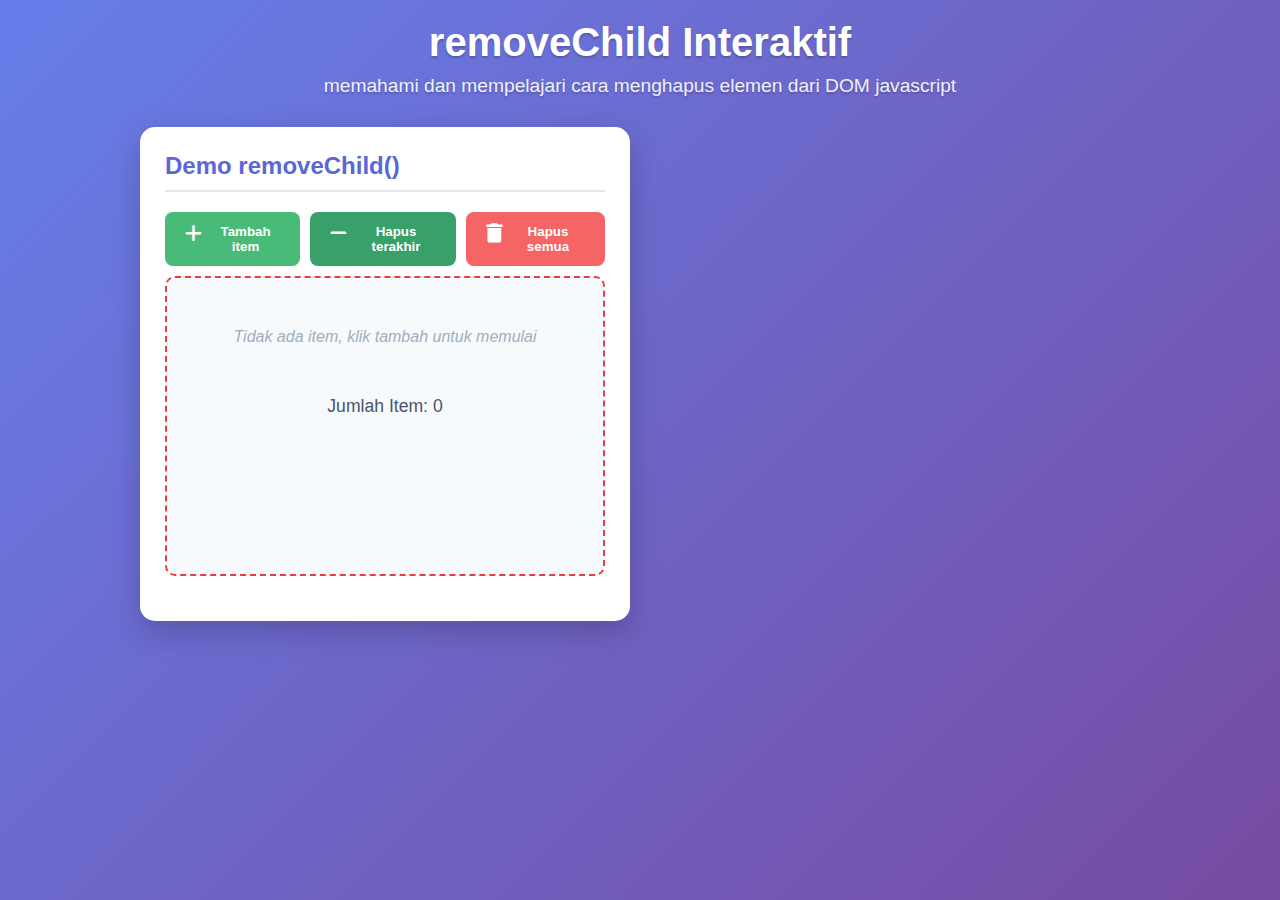
<file: coba-remove/index.html>
<!DOCTYPE html>
<html lang="en">
  <head>
    <meta charset="UTF-8" />
    <meta name="viewport" content="width=device-width, initial-scale=1.0" />
    <title>removeChild</title>
    <link rel="stylesheet" href="assets/css/style.css" />
    <link
      rel="stylesheet"
      href="https://cdnjs.cloudflare.com/ajax/libs/font-awesome/6.4.0/css/all.min.css"
    />
  </head>
  <body>
    <div class="container">
      <header>
        <h1>removeChild Interaktif</h1>
        <p class="subtitle">
          memahami dan mempelajari cara menghapus elemen dari DOM javascript
        </p>
      </header>

      <main>
        <div class="demo-panel">
          <h2 class="panel-title">Demo removeChild()</h2>

          <div class="controls">
            <button id="addItem"><i class="fas fa-plus"></i>Tambah item</button>

            <button id="removeLast">
              <i class="fas fa-minus"></i> Hapus terakhir
            </button>

            <button id="clearAll">
              <i class="fas fa-trash"></i> Hapus semua
            </button>
          </div>

          <div class="demo-area" id="itemContainer">
            <div class="empty-message">
              Tidak ada item, klik tambah untuk memulai
            </div>

            <div class="counter">
              Jumlah Item: <span id="itemCount">0</span>
            </div>
          </div>
        </div>
      </main>
      <!-- --- -->
    </div>

    <!-- javascript -->
    <script src="assets/js/script.js"></script>
  </body>
</html>
</file>
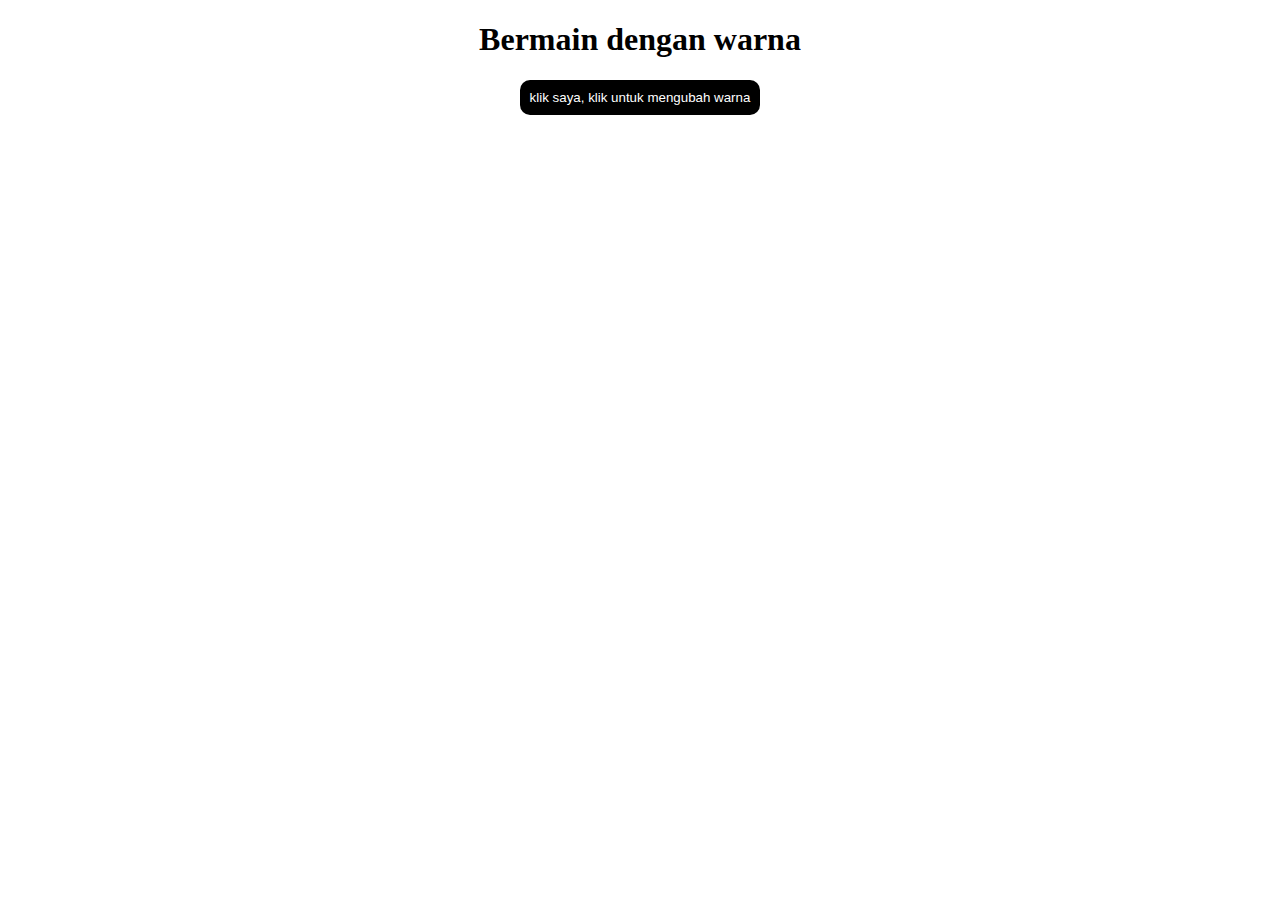
<file: DOM-bermain-dengan-warna-part-1-latihan/index.html>
<!DOCTYPE html>
<html lang="en">
  <head>
    <meta charset="UTF-8" />
    <meta name="viewport" content="width=device-width, initial-scale=1.0" />
    <title>latihan DOM P1</title>
    <link rel="stylesheet" href="assets/css/style.css" />
  </head>
  <body>
    <h1>Bermain dengan warna</h1>
    <script src="assets/js/script.js"></script>
  </body>
</html>
</file>
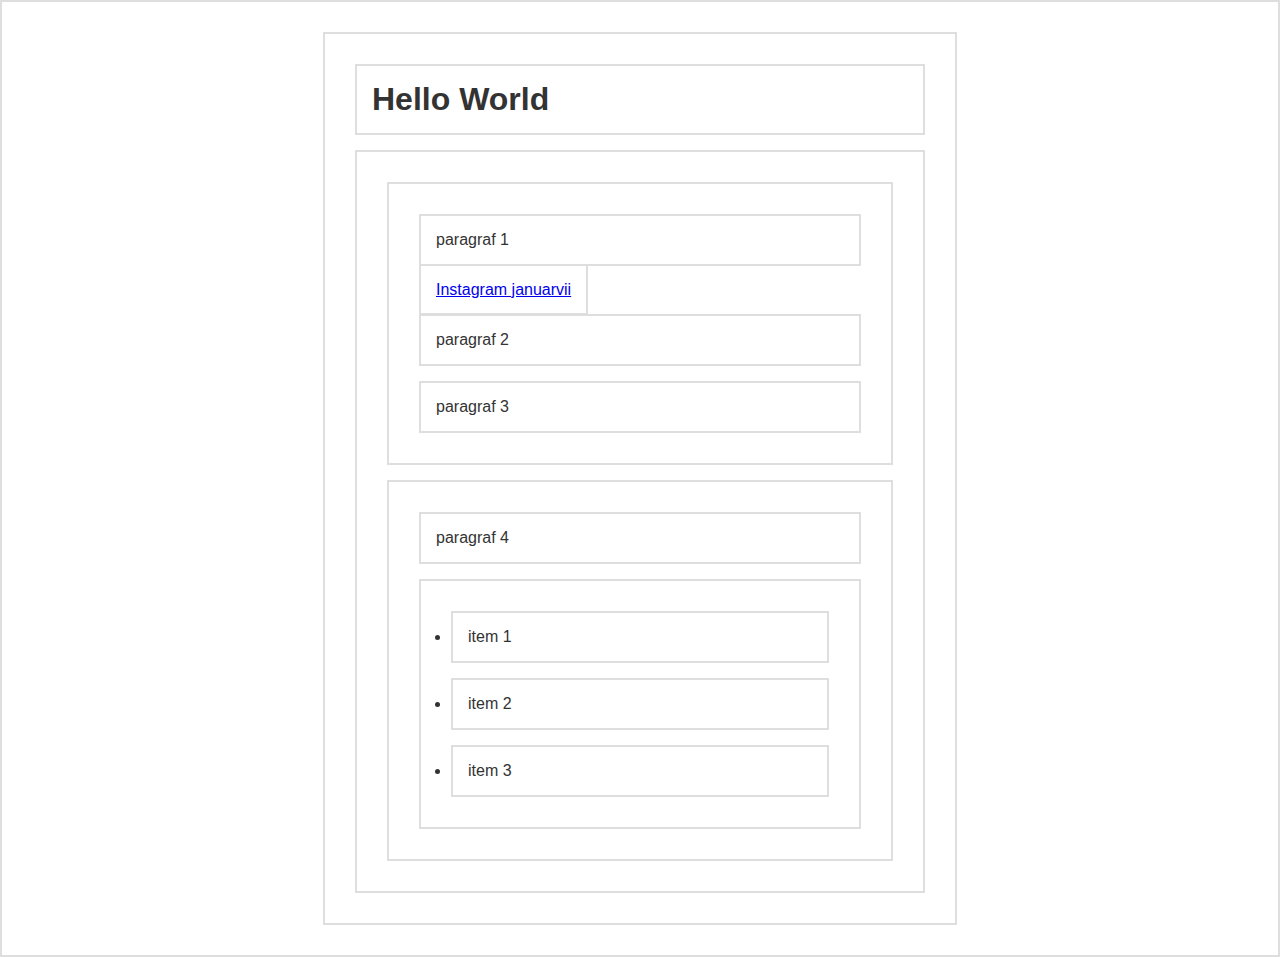
<file: DOM-event/index.html>
<!DOCTYPE html>
<html lang="en">
  <head>
    <meta charset="UTF-8" />
    <title>DOM event</title>
    <link rel="stylesheet" href="assets/css/style.css" />
  </head>
  <body>
    <h1 id="judul">Hello World</h1>
    <div id="container">
      <section id="a">
        <p class="p1">paragraf 1</p>
        <a href="http://instagram.com/januarvii">Instagram januarvii</a>
        <p class="p2">paragraf 2</p>
        <p class="p3">paragraf 3</p>
      </section>
      <section id="b">
        <p>paragraf 4</p>
        <ul>
          <li>item 1</li>
          <li>item 2</li>
          <li>item 3</li>
        </ul>
      </section>
    </div>

    <!-- javascript -->
    <script src="assets/js/script.js  "></script>
  </body>
</html>
</file>
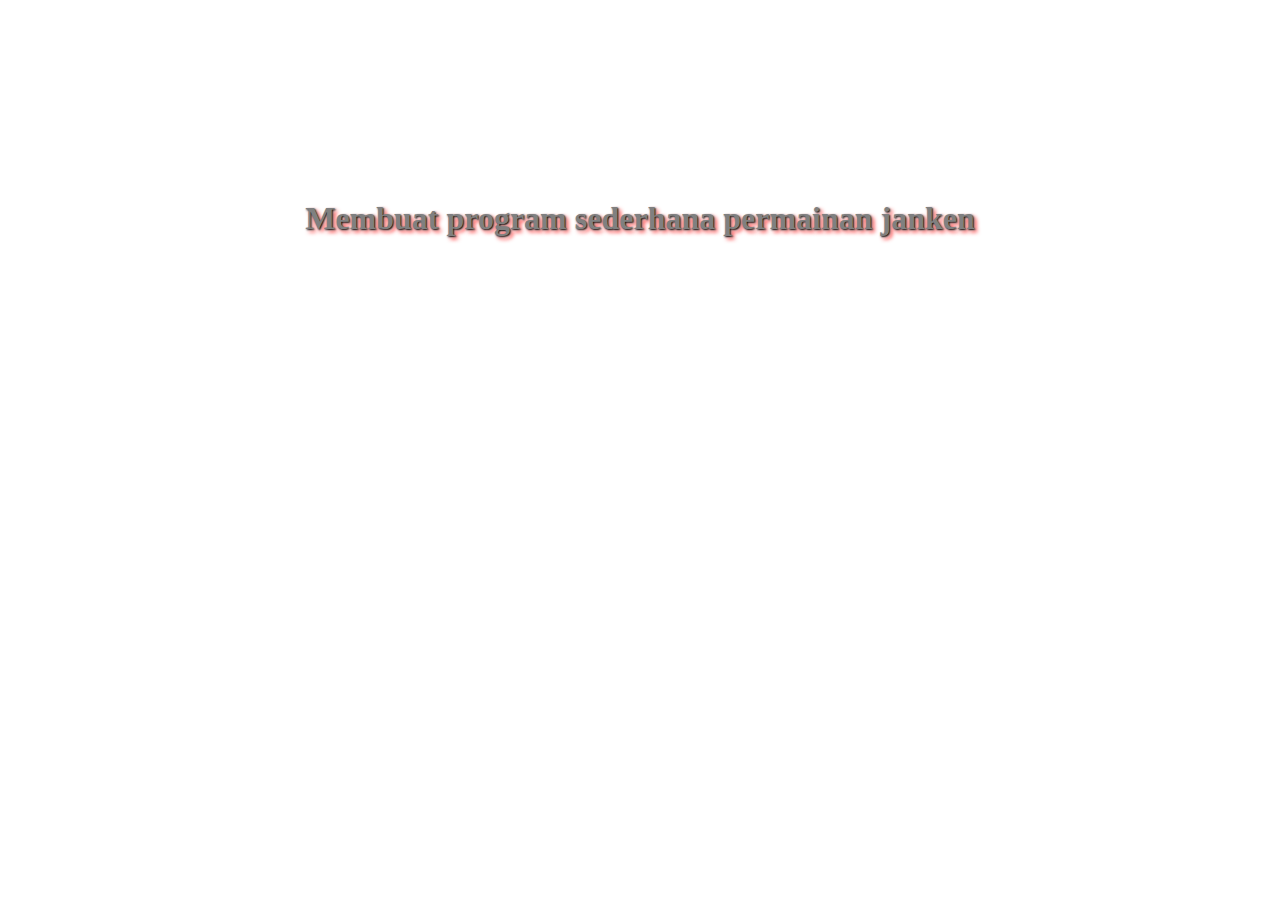
<file: DOM-game-janken-v2/index.html>
<!DOCTYPE html>
<html lang="en">
  <head>
    <meta charset="UTF-8" />
    <meta name="viewport" content="width=device-width, initial-scale=1.0" />
    <title>latihan 1, janken</title>
    <link rel="stylesheet" href="assets/css/style.css" />
  </head>
  <body>
    <h1>Membuat program sederhana permainan janken</h1>

    <script src="assets/js/script.js"></script>
  </body>
</html>
</file>
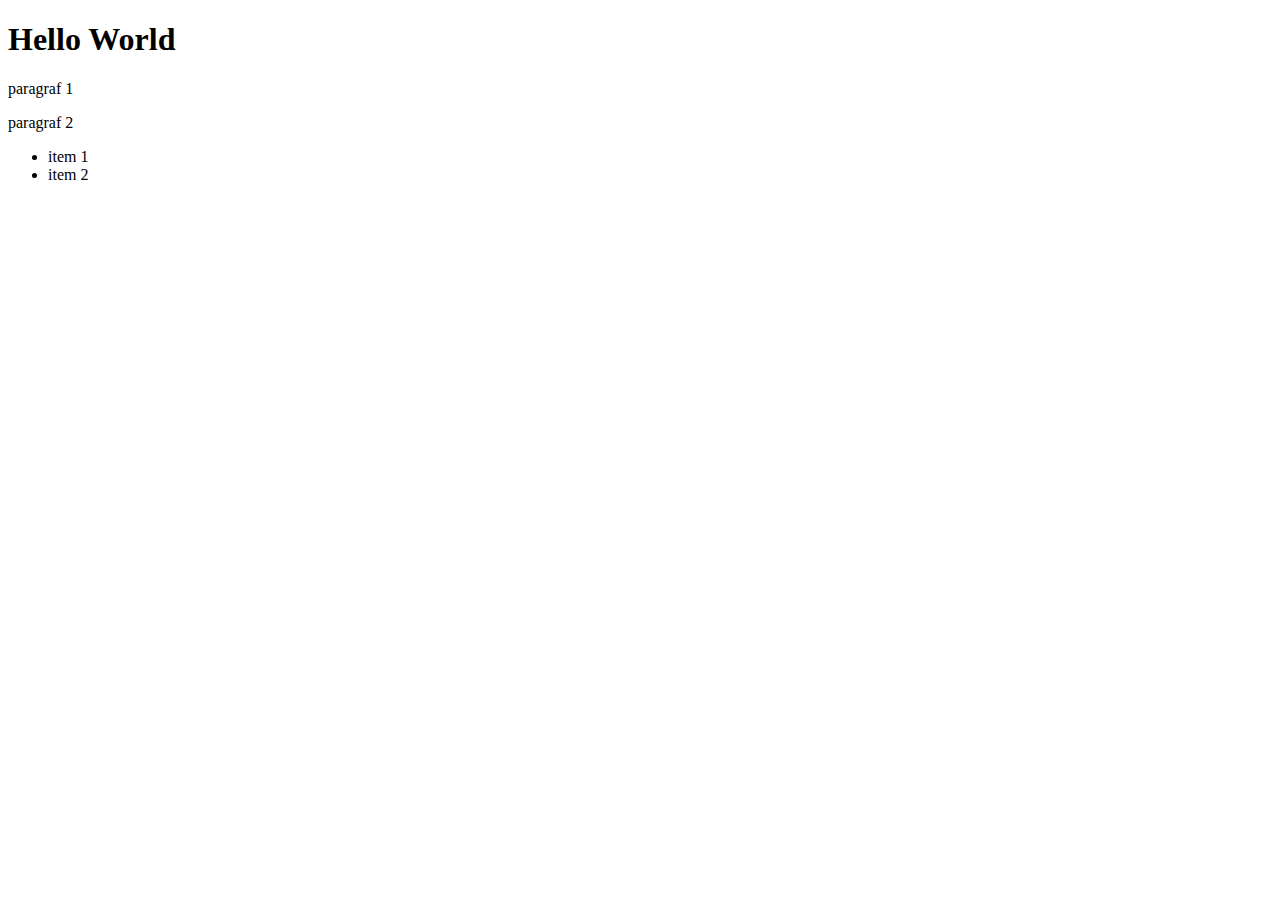
<file: DOM-intro/index.html>
<!DOCTYPE html>
<html lang="en">
<head>
    <meta charset="UTF-8">
    <meta name="viewport" content="width=device-width, initial-scale=1.0">
    <title>DOM intro</title>
</head>
<body>
    <h1>Hello World</h1>
    <p>paragraf 1</p>
    <p>paragraf 2</p>
    <ul>
        <li>item 1</li>
        <li>item 2</li>
    </ul>

    <script src="script.js"></script>
</body>
</html>
</file>
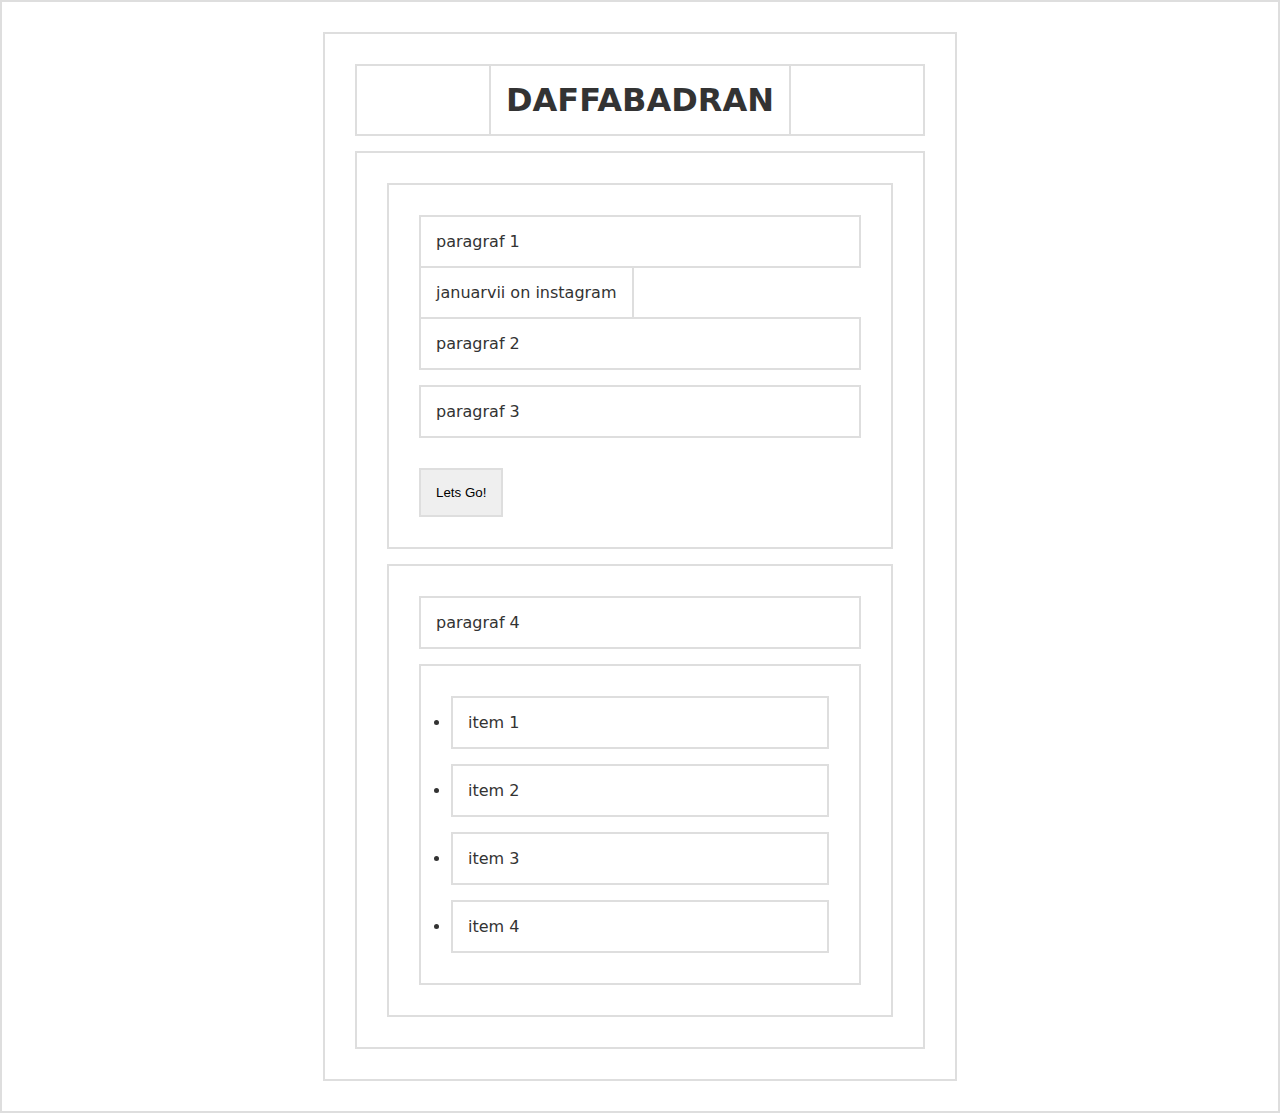
<file: DOM-manipulation-part1/index.html>
<!DOCTYPE html>
<html lang="en">
  <head>
    <meta charset="UTF-8" />
    <meta name="viewport" content="width=device-width, initial-scale=1.0" />
    <title>DOM Manipulation part 1</title>
    <link rel="stylesheet" href="assets/css/style.css" />
  </head>
  <body>
    <h1 id="judul">DOM Manipulation</h1>
    <div class="container">
      <section id="a">
        <p class="p1">paragraf 1</p>
        <a href="https://instagram.com/januarvii">januarvii on instagram</a>
        <p class="p2">Paragraf 2</p>
        <p class="p3">ParagraF 3</p>
        <button>lets go</button>
      </section>

      <section id="b">
        <p>ParaGraf 4</p>
        <ul>
          <li>item 1</li>
          <li>item 2</li>
          <li>item 3</li>
          <li>item 4</li>
        </ul>
      </section>
    </div>
    <script src="assets/js/script.js"></script>
  </body>
</html>
</file>
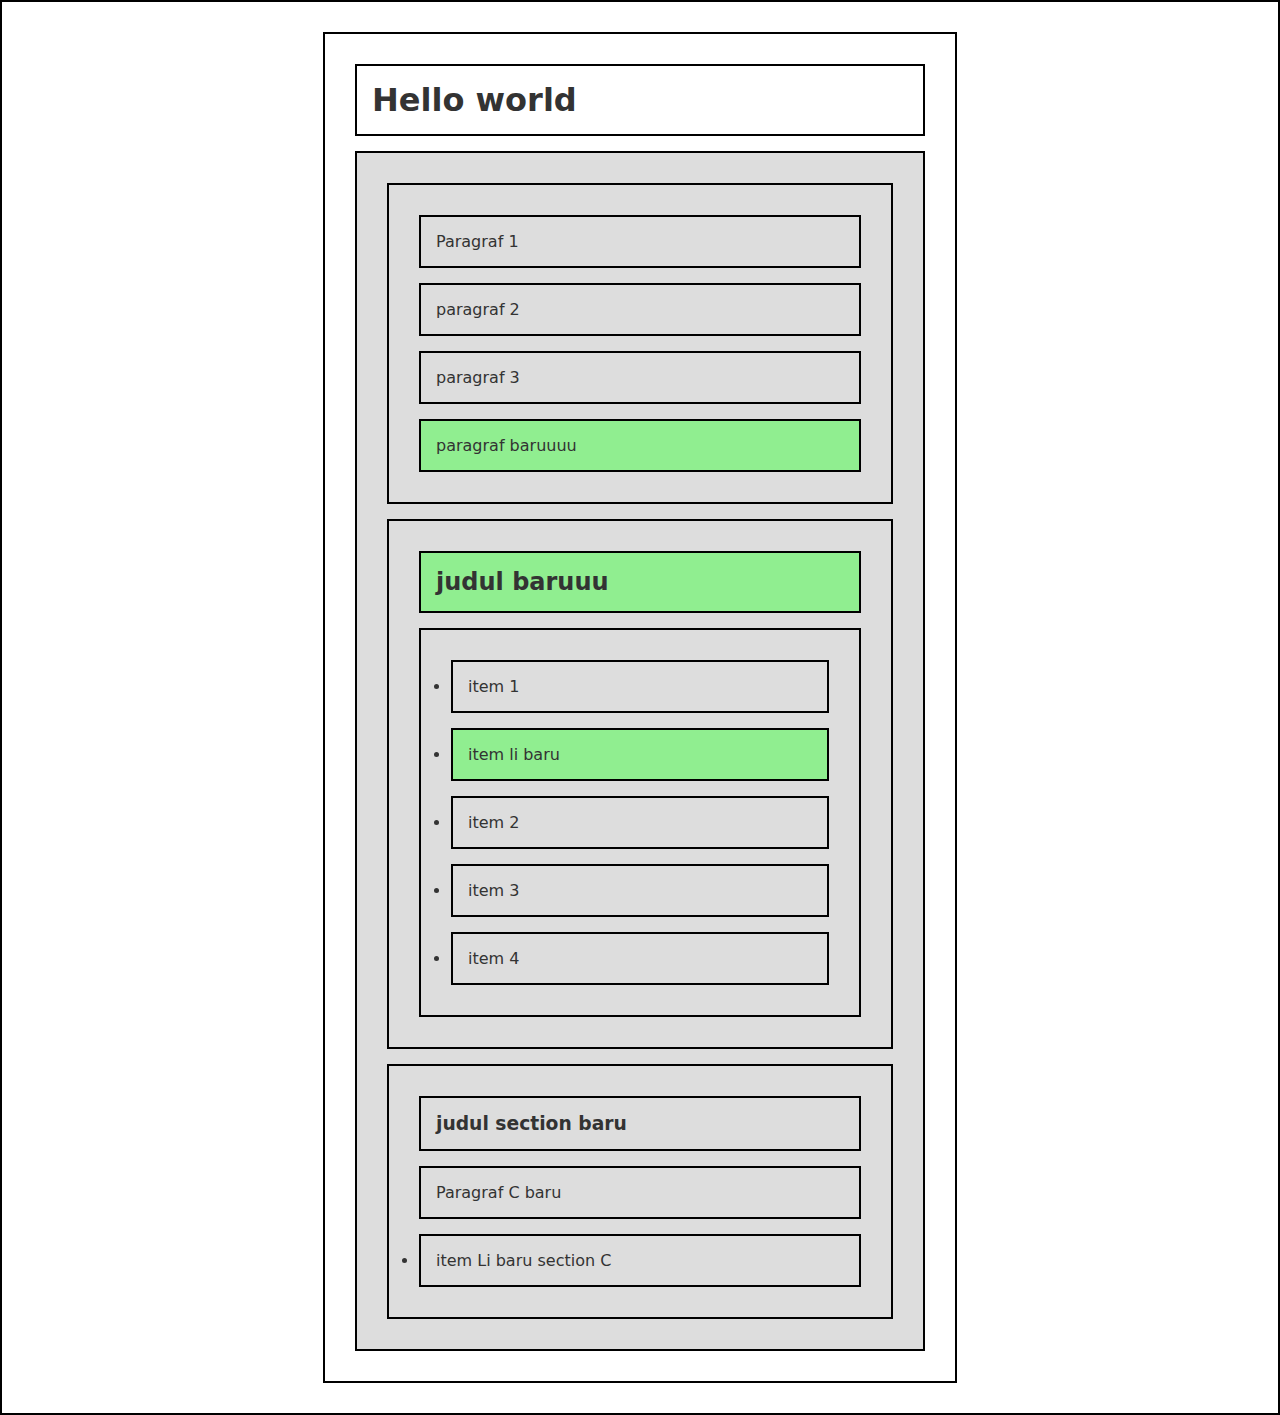
<file: DOM-manipulation-part2/index.html>
<!DOCTYPE html>
<html lang="en">
  <head>
    <meta charset="UTF-8" />
    <meta name="viewport" content="width=device-width, initial-scale=1.0" />
    <title>DOM Manipulation part 2</title>
    <link rel="stylesheet" href="assets/css/style.css" />
  </head>
  <body>
    <h1 id="judul">Hello world</h1>
    <div class="container">
      <section id="a">
        <p class="p1">Paragraf 1</p>
        <a href="https://instagram.com/januarvii">januarvi on insta</a>
        <p class="p2">paragraf 2</p>
        <p class="p3">paragraf 3</p>
        <!-- <p>paragraf baru</p> -->
      </section>

      <section id="b">
        <p>Paragraf 4</p>
        <ul>
          <li>item 1</li>
          <li>item 2</li>
          <li>item 3</li>
          <li>item 4</li>
        </ul>
      </section>
    </div>
    <script src="assets/js/script.js"></script>
  </body>
</html>
</file>
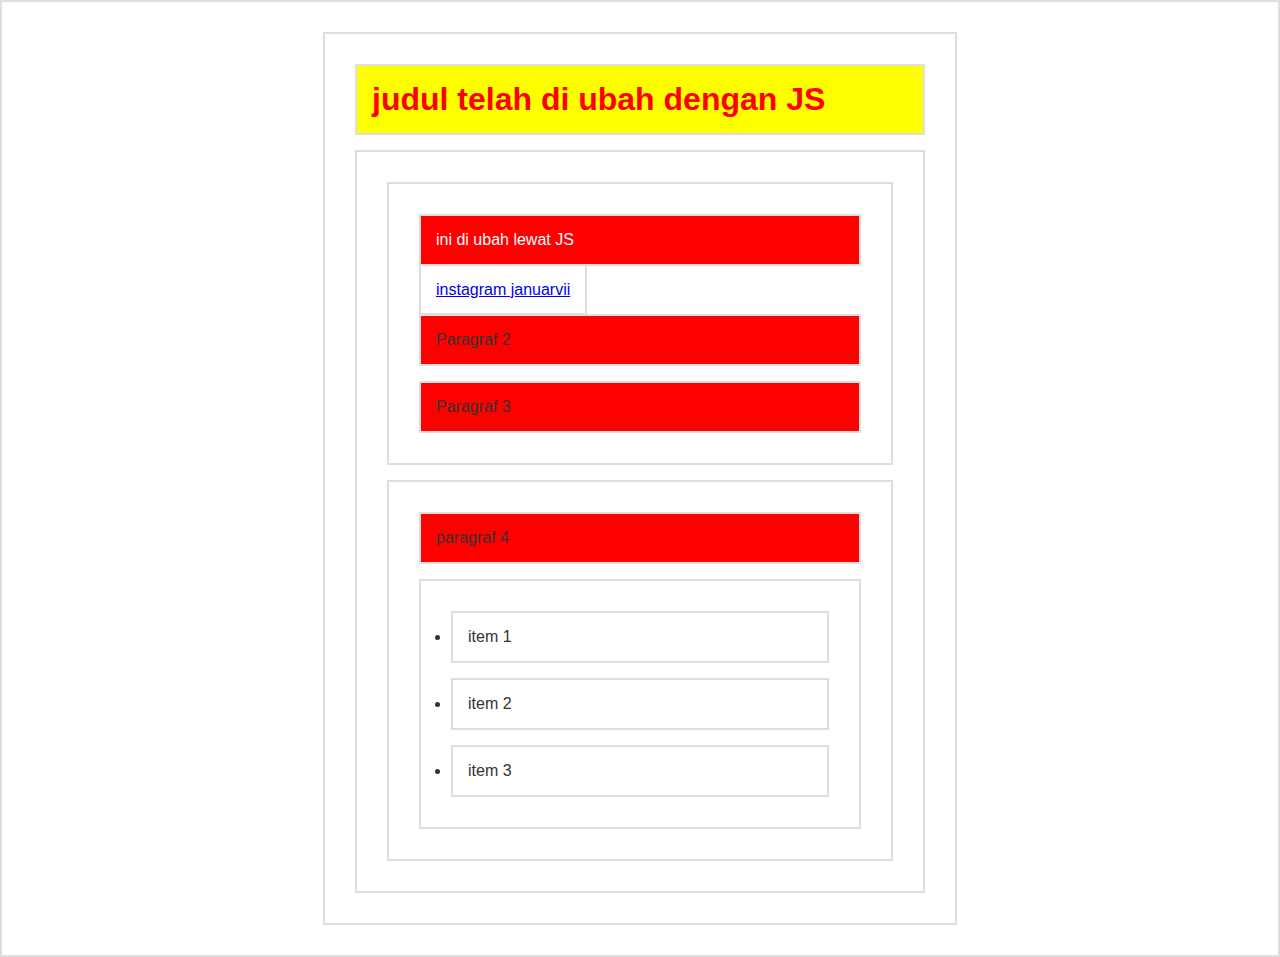
<file: DOM-selection-part1/index.html>
<!DOCTYPE html>
<html lang="en">
  <head>
    <meta charset="UTF-8" />
    <meta name="viewport" content="width=device-width, initial-scale=1.0" />
    <title>DOM selection</title>
    <link rel="stylesheet" href="style.css" />
  </head>
  <body>
    <h1 id="judul">DOM selection Part 1</h1>
    <div id="container">
      <section id="a">
        <p class="p1">paragraf 1</p>
        <a href="https://instagram.com/januarvii">instagram januarvii</a>
        <p id="p2">Paragraf 2</p>
        <p id="p3">Paragraf 3</p>
      </section>

      <section id="b">
        <p>paragraf 4</p>
        <ul>
          <li>item 1</li>
          <li>item 2</li>
          <li>item 3</li>
        </ul>
      </section>
    </div>

    <script src="script.js"></script>
  </body>
</html>
</file>
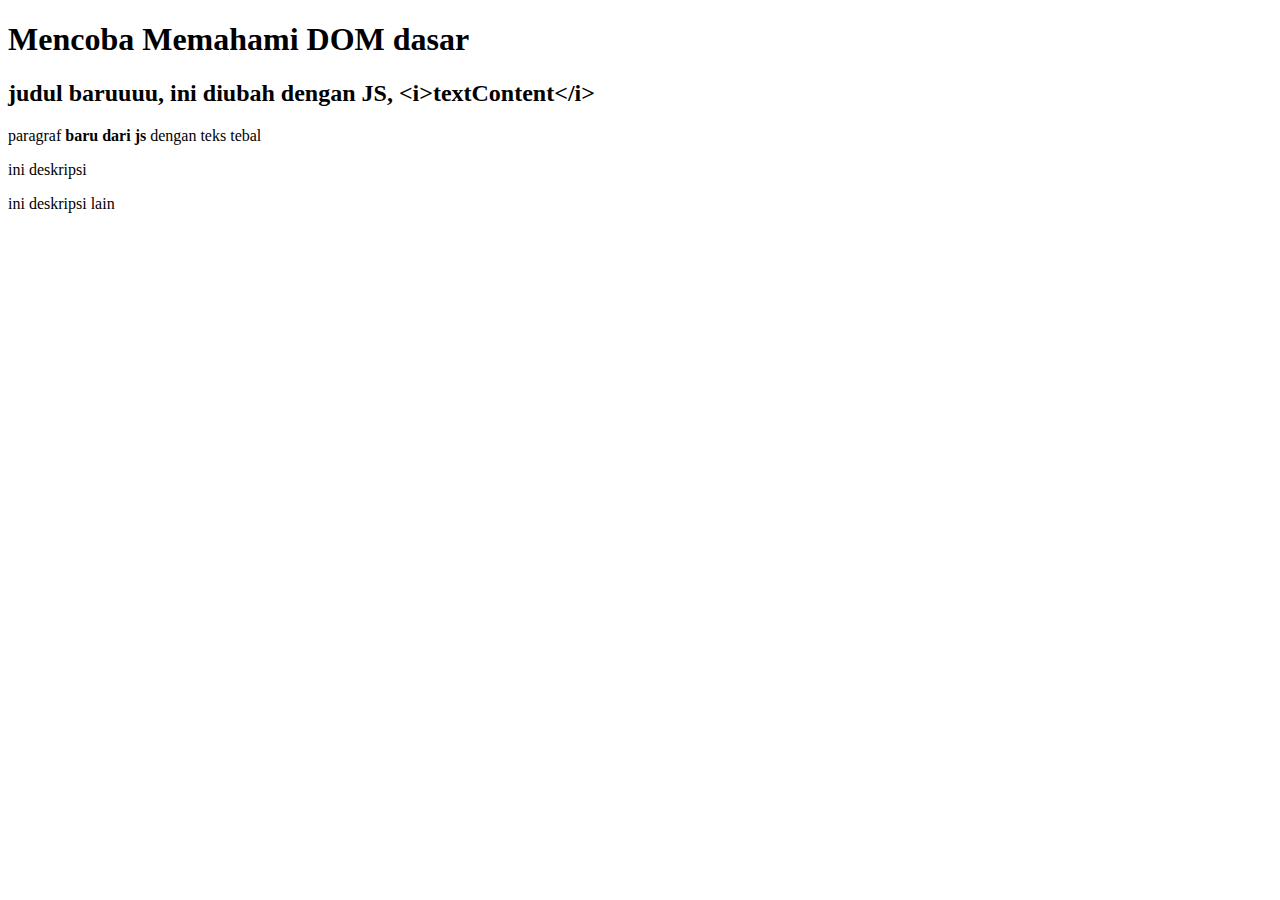
<file: latihan-DOM/index.html>
<!DOCTYPE html>
<html lang="en">
<head>
    <meta charset="UTF-8">
    <meta name="viewport" content="width=device-width, initial-scale=1.0">
    <title>latihan DOM</title>
</head>
<body>
    <h1>Mencoba Memahami DOM dasar</h1>
    <h2 id="judul">Selamat datang</h2>
    <p id="paragraf">paragraf awal</p>
    <p class="deskripsi">ini deskripsi</p>
    <p class="deskripsi">ini deskripsi lain</p>

<script src="script.js"></script>
</body>
</html>
</file>
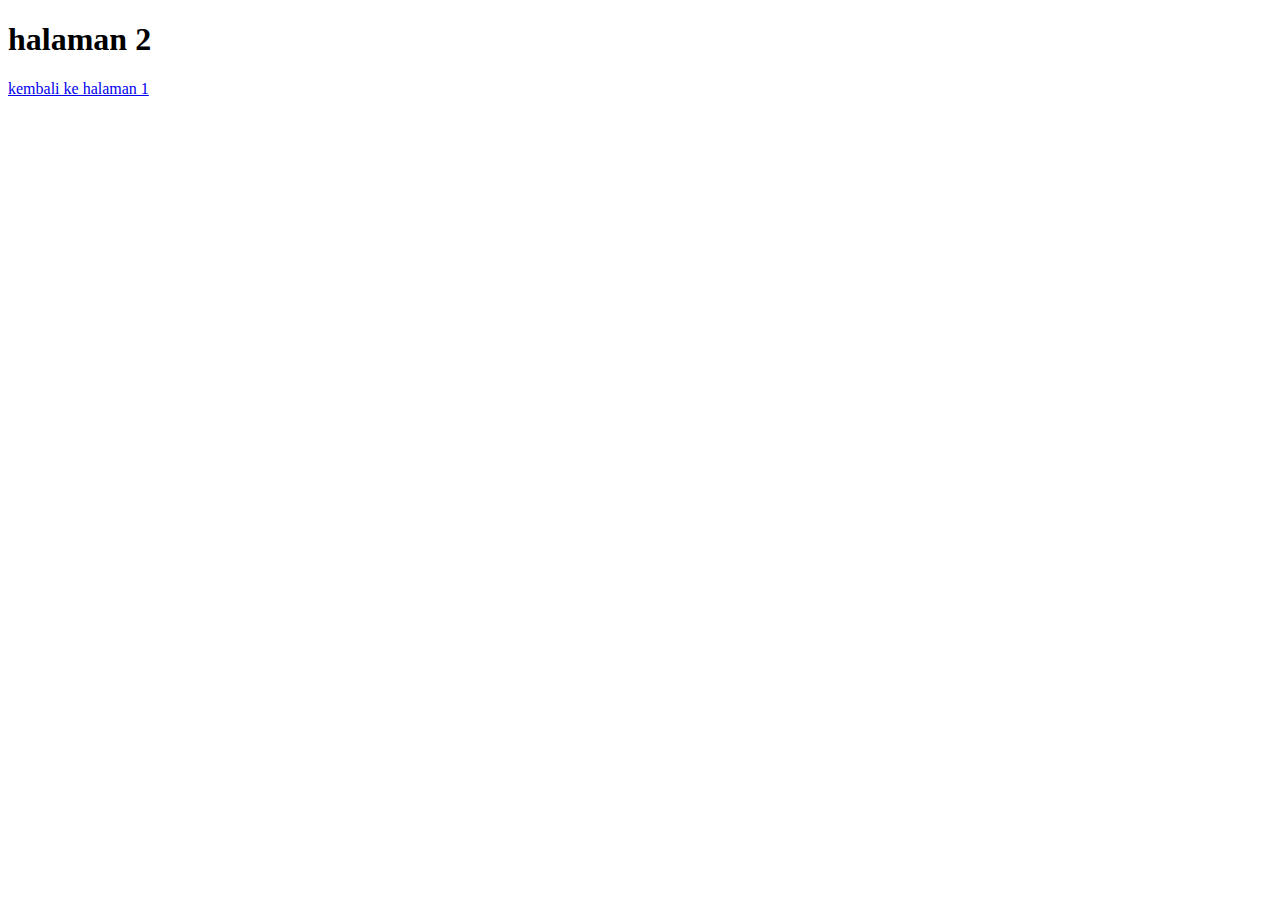
<file: DOM-tree/halaman2.html>
<!DOCTYPE html>
<html lang="en">
<head>
    <meta charset="UTF-8">
    <meta name="viewport" content="width=device-width, initial-scale=1.0">
    <title>Document</title>
</head>
<body>
    <h1>halaman 2</h1>
    <a href="index.html">kembali ke halaman 1</a>
</body>
</html>
</file>
<file: coba-remove/assets/css/style.css>
* {
  margin: 0;
  padding: 0;
  box-sizing: border-box;
}

body {
  font-family: "Segoe UI", Tahoma, Geneva, Verdana, sans-serif;
  background: linear-gradient(135deg, #667eea 0%, #764ba2 100%);
  min-height: 100vh;
  padding: 20px;
  color: #333;
}

.container {
  max-width: 1000px;
  margin: 0 auto;
}

header {
  text-align: center;
  margin-bottom: 30px;
  color: white;
  text-shadow: 0 2px 2px rgba(0, 0, 0, 0.2);
}

h1 {
  font-size: 2.5rem;
  margin-bottom: 10px;
}

.subtitle {
  font-size: 1.2rem;
  opacity: 0.9;
}

main {
  display: grid;
  grid-template-columns: 1fr 1fr;
  gap: 20px;
}

.demo-panel {
  background-color: #fff;
  border-radius: 15px;
  padding: 25px;
  box-shadow: 0 10px 30px rgba(0, 0, 0, 0.2);
}

.panel-title {
  font-size: 1.5rem;
  margin-bottom: 20px;
  color: #5a67d8;
  border-bottom: 2px solid #e2e8f0;
  padding-bottom: 10px;
}

.controls {
  display: flex;
  gap: 10px;
  margin-bottom: 10px;
  flex-wrap: nowrap;
}

button {
  padding: 12px 20px;
  border: none;
  border-radius: 8px;
  cursor: pointer;
  font-weight: bold;
  transition: all 0.3 ease;
  display: flex;
  text-align: center;
  gap: 8px;
}

button i {
  font-size: 1.2rem;
}

#addItem {
  background-color: #48bb78;
  color: white;
}

#addItem:hover {
  background-color: #38a169;
  transform: translateY(-2px);
}

#removeLast {
  background-color: #38a169;
  color: white;
}

#removeLast:hover {
  background-color: #dd7725;
  transform: translateY(-2px);
}

#clearAll {
  background-color: #f56565;
  color: white;
}

#clearAll:hover {
  background-color: #e53e3e;
  transform: translateY(-2px);
}

.demo-area {
  border: 2px dashed #e53e3e;
  border-radius: 10px;
  padding: 10px;
  min-height: 300px;
  background-color: #f7fafc;
  margin-bottom: 20px;
}

.item {
  background: linear-gradient(135deg, #4fd1c5 0%, #319795 100%);
  color: white;
  padding: 15px;
  margin: 10px 0;
  border-radius: 8px;
  display: flex;
  justify-content: space-between;
  align-items: center;
  box-shadow: 0 3px 6px rgba(0, 0, 0, 0.1);
  animation: fadeIn 0.5s ease;
  transition: transform 0.3s ease;
}
.item:hover {
  transform: translateX(5px);
}

.item button {
  background-color: rgba(255, 255, 255, 0.2);
  color: white;
  border: 1px solid rgba(255, 255, 255, 0.3);
  padding: 8px 12px;
  border-radius: 5px;
  font-size: 0.9rem;
}

.item button:hover {
  background-color: rgba(255, 255, 255, 0.3);
  transform: scale(1.05);
}

.counter {
  text-align: center;
  font-size: 1.1rem;
  color: #4a5568;
  margin-top: 10px;
}

@keyframes fadeIn {
  from {
    opacity: 0;
    transform: translateY(10px);
  }
  to {
    opacity: 1;
    transform: translateY(0);
  }
}

@keyframes removeItem {
  to {
    opacity: 0;
    transform: translateX(-100px);
  }
}

.removing {
  animation: removeItem 0.5s ease forwards;
}
.empty-message {
  text-align: center;
  color: #a0aec0;
  font-style: italic;
  padding: 40px 0;
}
</file>
<file: DOM-bermain-dengan-warna-part-1-latihan/assets/css/style.css>
body {
  text-align: center;
}
</file>
<file: DOM-event/assets/css/style.css>
* {
  border: 2px solid #dedede;
  padding: 15px;
  margin: 15px;
}
html {
  margin: 0;
  padding: 0;
}
body {
  max-width: 600px;
  margin: 30px auto;
  font-family: sans-serif;
  color: #333;
}

/* .p3:active {
  background-color: lightblue;
} */
</file>
<file: DOM-game-janken-v2/assets/css/style.css>
h1 {
  text-align: center;
  color: gray;
  margin-top: 200px;
  text-shadow: 1px 1px 2px rgba(0, 0, 0, 4),
    2px 2px 3px rgba(255, 255, 255, 0.8), 3px 3px 4px rgba(255, 0, 0, 0.9);
}
</file>
<file: DOM-manipulation-part1/assets/css/style.css>
/* 

---


*/
* {
  border: 2px solid #dedede;
  padding: 15px;
  margin: 15px;
}
html {
  padding: 0;
  margin: 0;
}

h1 {
  text-transform: uppercase;
  text-align: center;
  font-family: system-ui, -apple-system, BlinkMacSystemFont, "Segoe UI", Roboto,
    Oxygen, Ubuntu, Cantarell, "Open Sans", "Helvetica Neue", sans-serif;
}

body {
  max-width: 600px;
  margin: 30px auto;
  font-family: system-ui, -apple-system, BlinkMacSystemFont, "Segoe UI", Roboto,
    Oxygen, Ubuntu, Cantarell, "Open Sans", "Helvetica Neue", sans-serif;
  color: #333;
}

p {
  text-transform: lowercase;
}
button {
  text-transform: capitalize;
}

.biru-muda {
  background-color: lightgoldenrodyellow;
}
</file>
<file: DOM-manipulation-part2/assets/css/style.css>
* {
  border: 2px solid black;
  padding: 15px;
  margin: 15px;
}

html {
  margin: 0;
  padding: 0;
}

body {
  max-width: 600px;
  margin: 30px auto;
  font-family: system-ui, -apple-system, BlinkMacSystemFont, "Segoe UI", Roboto,
    Oxygen, Ubuntu, Cantarell, "Open Sans", "Helvetica Neue", sans-serif;
  color: #333;
}
</file>
<file: DOM-selection-part1/style.css>
/*  */
/*  */

* {
  border: 2px solid #dedede;
  padding: 15px;
  margin: 15px;
}

html {
  margin: 0;
  padding: 0;
}

body {
  max-width: 600px;
  margin: 30px auto;
  font-family: sans-serif;
  color: #333;
}
</file>
